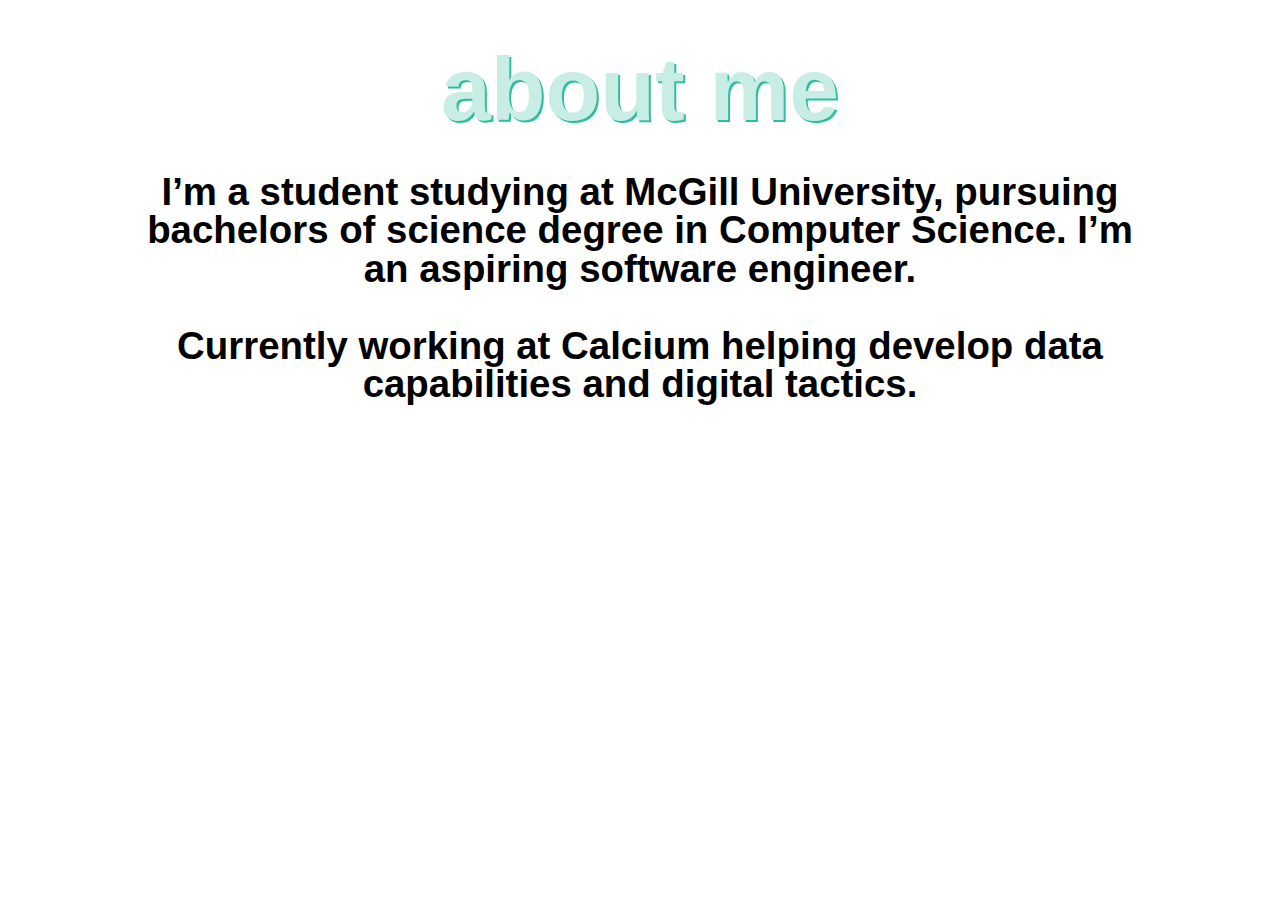
<file: about.html>
<!DOCTYPE html>
<html lang = "en">
  <head>
   <meta name="viewport" content="width=device-width, initial-scale=1">

    <meta charset = "UTF-8">
    

    <title>Thibaud Roy</title>

    <link rel="stylesheet" href="style.css">
    
  </head>
  <body>
    
    <div class = "about_me">
        <h1> about me</h1>
        <div class = "about_me_text">
            <br>
            <p> I’m a student studying at McGill University, pursuing bachelors of science degree in Computer Science. I’m an aspiring software engineer.</p>
<br>
                <p>Currently working at Calcium helping develop data capabilities and digital tactics.</p>
        </div> 

        <!-- <img alt="Tbo" src = "https://thibaudaroy.github.io/ThibaudRoyResume.pdf" width = "250" height = "250"> -->
    </div>

</body>
</html>
</file>
<file: style.css>
/*div {
	display: flex;
	justify-content: center;
	align-items: center;
  }*/

  * { /* CSS universal selector. Can be used to select any all types of elements in an HTML page*/
    margin: 0;
    padding: 0;
  /*  font-family: sans-serif;*/
    box-sizing: border-box;/* padding and border are now included in the width and height */
  }
  
  
  body{
    overflow: hidden;
    min-height: 100vh;
    background: rgb(252, 250, 250);
  
  }
  
  
  section{
    height:100vh;
  
  }

  .vertical-center{
	margin: 0;
	position: absolute;
	top: 10%;
	left: 50%;
	-ms-transform: translateY(75%);
	transform: translateY(75%);
/*	border: 5px solid #FFFF00;*/
	text-align: center;
	-ms-transform: translateX(-50%);
	transform: translateX(-50%);

  }
  


  .column_social{
	float:left;
	width: 25%;
  }

  .socials{
	width: 1000px;

	position: absolute;
	top: 50%;
/*	border: 10px solid yellow;*/
	left: 50%;
	-ms-transform: translateY(75%);
	transform: translateY(75%);
	text-align: center;
	-ms-transform: translateX(-50%);
	transform: translateX(-50%);
  }
 

  .column_project{
    float:left;
	width: 33.33%;
	border:rgb(116, 23, 23);
	border-color: blue;
	border-width: 150px;
  }
  .projects{
	width: 1000px;
  border-color: green;

	position: absolute;
	top: 23%;
/*	border: 10px solid yellow;*/
	left: 50%;
	-ms-transform: translateY(75%);
	transform: translateY(75%);
	text-align: center;
	-ms-transform: translateX(-50%);
	transform: translateX(-50%);
	border-color: blue;

  }
  span {
  
    position: absolute;
    pointer-events: none;
    background: #f5f1f1;
    animation: animate 5s linear infinite;
  }
  
  @keyframes animate /* kind of like library overriding */
  {
    0%
    {
      transform: scale(0) translateY(0) rotate(Odeg);
      opacity: 0;
    }
    10%{
        opacity: 1;
    }
    90%{
      opacity: 1;
  
    }
    100%
    {
      transform: scale(1) translateY(-500%) rotate(360deg);
      opacity: 0;
    }
  }
  



/* Please ❤ this if you like it! */


@import url('https://fonts.googleapis.com/css2?family=Montserrat:wght@300;400;500;600;700;800;900&display=swap');
/* put in meta descripton of head of html or can put into css */
body{
	font-family: 'Montserrat', sans-serif;
	font-weight: 500;
  
	font-size: 14px;
	line-height: 1.7;
	color: #000000;
	background-color: white;
	overflow: hidden;
  background-image: url('https://s3-us-west-2.amazonaws.com/s.cdpn.io/1462889/pat-back.svg');
  background-position: center;
  background-repeat: repeat;
  background-size: 4%;
  height: 100vh;
  width: 100%;
}
.section-center{
  position: absolute;
  top: 50%;
  left: 0;
  display: block;
  width: 100%;
  padding: 0;
  margin: 0;
  z-index: 6;
  text-align: center;
  transform: translateY(-50%);
}
h1{
  font-family: 'Montserrat', sans-serif;
  font-weight: 800;
  font-size: 7vw;
  line-height: 1;
  color: #C7EDE4;
  text-align: center;
  z-index: 1000;
  text-shadow: 2px 2px #2bbe9f;

  /*
  -webkit-text-stroke: 2px #a7aaff;
  text-stroke: 2px #ffeba7;
  -webkit-text-fill-color: transparent;
  text-fill-color: transparent;
  color: transparent;*/
}

h2{
	font-family: 'Montserrat', sans-serif;
  font-weight: 800;
  font-size: 7vw;
  line-height: 1;
  color: black;
  text-align: center;
}

h6{
	font-family: 'Montserrat', sans-serif;
  font-weight: 800;
  font-size: 2vw;
  line-height: 1;
  color: black;
  text-align: center;
}


.about_me{
	width: 1000px;

	position: absolute;
	top: 5%;
/*	border: 10px solid yellow;*/
	left: 50%;
	-ms-transform: translateY(75%); /* microsoft transform. emails often break on windows platform */
	transform: translateY(75%);
	text-align: center;
	-ms-transform: translateX(-50%);
	transform: translateX(-50%);

}

.about_me_text{
	font-family: 'Montserrat', sans-serif;
	font-weight: 800;
	font-size: 3vw;
	line-height: 1;
	color: black;
	text-align: center;
}

[type="checkbox"]:checked,
[type="checkbox"]:not(:checked){
  position: absolute;
  left: -9999px;
}
.menu-icon:checked + label,
.menu-icon:not(:checked) + label{
  position: fixed;
  top: 63px;
  right: 75px;
  display: block;
  width: 30px;
  height: 30px;
  padding: 0;
  margin: 0;
  cursor: pointer;
  z-index: 10; /* awful. defines how elements stack together. higher element index number */
}
.menu-icon:checked + label:before,
.menu-icon:not(:checked) + label:before{
  position: absolute;
  content: '';
  display: block;
  width: 30px;
  height: 20px;
  z-index: 20;
  top: 0;
  left: 0;
  border-top: 2px solid #ececee;
  border-bottom: 2px solid #ececee;
  transition: border-width 100ms 1500ms ease, 
              top 100ms 1600ms cubic-bezier(0.23, 1, 0.32, 1),
              height 100ms 1600ms cubic-bezier(0.23, 1, 0.32, 1), 
              background-color 200ms ease,
              transform 200ms cubic-bezier(0.23, 1, 0.32, 1);
}
.menu-icon:checked + label:after,
.menu-icon:not(:checked) + label:after{
  position: absolute;
  content: '';
  display: block;
  width: 22px;
  height: 2px;
  z-index: 20;
  top: 10px;
  right: 4px;
  background-color: #ececee;
  margin-top: -1px;
  transition: width 100ms 1750ms ease, 
              right 100ms 1750ms ease,
              margin-top 100ms ease, 
              transform 200ms cubic-bezier(0.23, 1, 0.32, 1);
}
.menu-icon:checked + label:before{
  top: 10px;
  transform: rotate(45deg);
  height: 2px;
  background-color: #ececee;
  border-width: 0;
  transition: border-width 100ms 340ms ease, 
              top 100ms 300ms cubic-bezier(0.23, 1, 0.32, 1),
              height 100ms 300ms cubic-bezier(0.23, 1, 0.32, 1), 
              background-color 200ms 500ms ease,
              transform 200ms 1700ms cubic-bezier(0.23, 1, 0.32, 1);
}
.menu-icon:checked + label:after{
  width: 30px;
  margin-top: 0;
  right: 0;
  transform: rotate(-45deg);
  transition: width 100ms ease,
              right 100ms ease,  
              margin-top 100ms 500ms ease, 
              transform 200ms 1700ms cubic-bezier(0.23, 1, 0.32, 1);
}

.nav{
  position: fixed;
  top: 33px;
  right: 50px;
  display: block;
  width: 80px;
  height: 80px;
  padding: 0;
  margin: 0;
  z-index: 9;
  overflow: hidden;
  box-shadow: 0 8px 30px 0 rgba(0,0,0,0.3);
  background-color: #353746;
  animation: border-transform 7s linear infinite;
  transition: top 350ms 1100ms cubic-bezier(0.23, 1, 0.32, 1),  
              right 350ms 1100ms cubic-bezier(0.23, 1, 0.32, 1),
              transform 250ms 1100ms ease,
              width 650ms 400ms cubic-bezier(0.23, 1, 0.32, 1),
              height 650ms 400ms cubic-bezier(0.23, 1, 0.32, 1);
}

@keyframes border-transform{
    0%,100% { border-radius: 63% 37% 54% 46% / 55% 48% 52% 45%; } 
  14% { border-radius: 40% 60% 54% 46% / 49% 60% 40% 51%; } 
  28% { border-radius: 54% 46% 38% 62% / 49% 70% 30% 51%; } 
  42% { border-radius: 61% 39% 55% 45% / 61% 38% 62% 39%; } 
  56% { border-radius: 61% 39% 67% 33% / 70% 50% 50% 30%; } 
  70% { border-radius: 50% 50% 34% 66% / 56% 68% 32% 44%; } 
  84% { border-radius: 46% 54% 50% 50% / 35% 61% 39% 65%; } 
}


.menu-icon:checked ~ .nav {
  animation-play-state: paused;
  top: 50%;
  right: 50%;
  transform: translate(50%, -50%);
  width: 200%;
  height: 200%;
  transition: top 350ms 700ms cubic-bezier(0.23, 1, 0.32, 1),  
              right 350ms 700ms cubic-bezier(0.23, 1, 0.32, 1),
              transform 250ms 700ms ease,
              width 750ms 1000ms cubic-bezier(0.23, 1, 0.32, 1),
              height 750ms 1000ms cubic-bezier(0.23, 1, 0.32, 1);
}

.nav ul{
  position: absolute;
  top: 50%;
  left: 0;
  display: block;
  width: 100%;
  padding: 0;
  margin: 0;
  z-index: 6;
  text-align: center;
  transform: translateY(-50%);
  list-style: none;
}
.nav ul li{
  position: relative;
  display: block;
  width: 100%;
  padding: 0;
  margin: 10px 0;
  text-align: center;
  list-style: none;
  pointer-events: none;
  opacity: 0;
  visibility: hidden;
  transform: translateY(30px);
  transition: all 250ms linear;
}
.nav ul li:nth-child(1){
  transition-delay: 200ms;
}
.nav ul li:nth-child(2){
  transition-delay: 150ms;
}
.nav ul li:nth-child(3){
  transition-delay: 100ms;
}
.nav ul li:nth-child(4){
  transition-delay: 50ms;
}
.nav ul li a{
  font-family: 'Montserrat', sans-serif;
  font-size: 9vh;
  text-transform: uppercase;
  line-height: 1.2;
  font-weight: 800;
  display: inline-block;
  position: relative;
  color: #ececee;
  transition: all 250ms linear;
}
.nav ul li a:hover{
  text-decoration: none;
  color: #ffeba7;
}
.nav ul li a:after{
  display: block;
  position: absolute;
  top: 50%;
  content: '';
  height: 2vh;
  margin-top: -1vh;
  width: 0;
  left: 0;
  background-color: #353746;
  opacity: 0.8;
  transition: width 250ms linear;
}
.nav ul li a:hover:after{
  width: 100%;
}


.menu-icon:checked ~ .nav  ul li {
  pointer-events: auto;
  visibility: visible;
  opacity: 1;
  transform: translateY(0);
  transition: opacity 350ms ease,
              transform 250ms ease;
}
.menu-icon:checked ~ .nav ul li:nth-child(1){
  transition-delay: 1400ms;
}
.menu-icon:checked ~ .nav ul li:nth-child(2){
  transition-delay: 1480ms;
}
.menu-icon:checked ~ .nav ul li:nth-child(3){
  transition-delay: 1560ms;
}
.menu-icon:checked ~ .nav ul li:nth-child(4){
  transition-delay: 1640ms;
}



@media screen and (max-width: 991px) {
  .menu-icon:checked + label,
  .menu-icon:not(:checked) + label{
    right: 55px;
  }
  .logo {
    left: 30px;
  }
  .nav{
    right: 30px;
  }
  h1{
    font-size: 10vw;
    -webkit-text-stroke: 2px transparent;
    text-stroke: 2px transparent;
 /*   -webkit-text-fill-color: #ffeba7;
    text-fill-color: #ffeba7;
    color: #ffeba7;*/
	color: black;
  }
  .nav ul li a{
    font-size: 8vh;
  }
}




/* wonky time */
</file>
